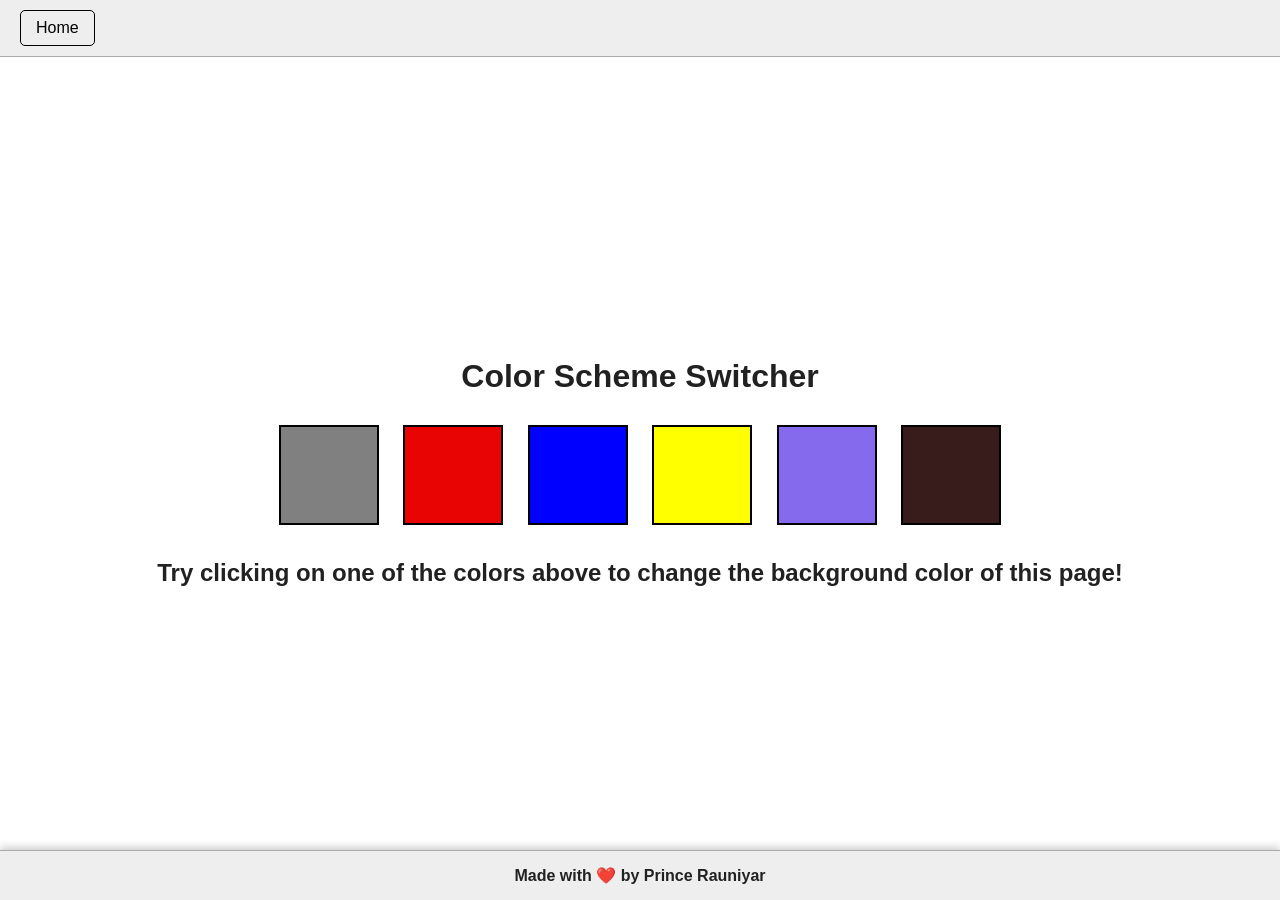
<file: 1-colorChanger/index.html>
<!DOCTYPE html>
<html lang="en">
<head>
  <meta charset="UTF-8" />
  <meta name="viewport" content="width=device-width, initial-scale=1.0" />
  <title>Color Scheme Switcher</title>
  <link rel="stylesheet" href="style.css" />
</head>
<body>

  <!-- NAVBAR -->
  <nav>
    <a href="../index.html" aria-current="page">Home</a>
  </nav>

  <!-- MAIN CONTENT -->
  <main class="canvas">
    <h1>Color Scheme Switcher</h1>

    <div class="buttons-container">
      <span class="button" id="grey"></span>
      <span class="button" id="red"></span>
      <span class="button" id="blue"></span>
      <span class="button" id="yellow"></span>
      <span class="button" id="purple"></span>
      <span class="button" id="brown"></span>
    </div>

    <h2>
      Try clicking on one of the colors above
      <span>to change the background color of this page!</span>
    </h2>
  </main>

  <!-- STICKY FOOTER -->
  <footer class="sticky-footer">
    Made with ❤️ by <strong>Prince Rauniyar</strong>
  </footer>

  <script src="chaiaurcode.js"></script>
</body>
</html>
</file>
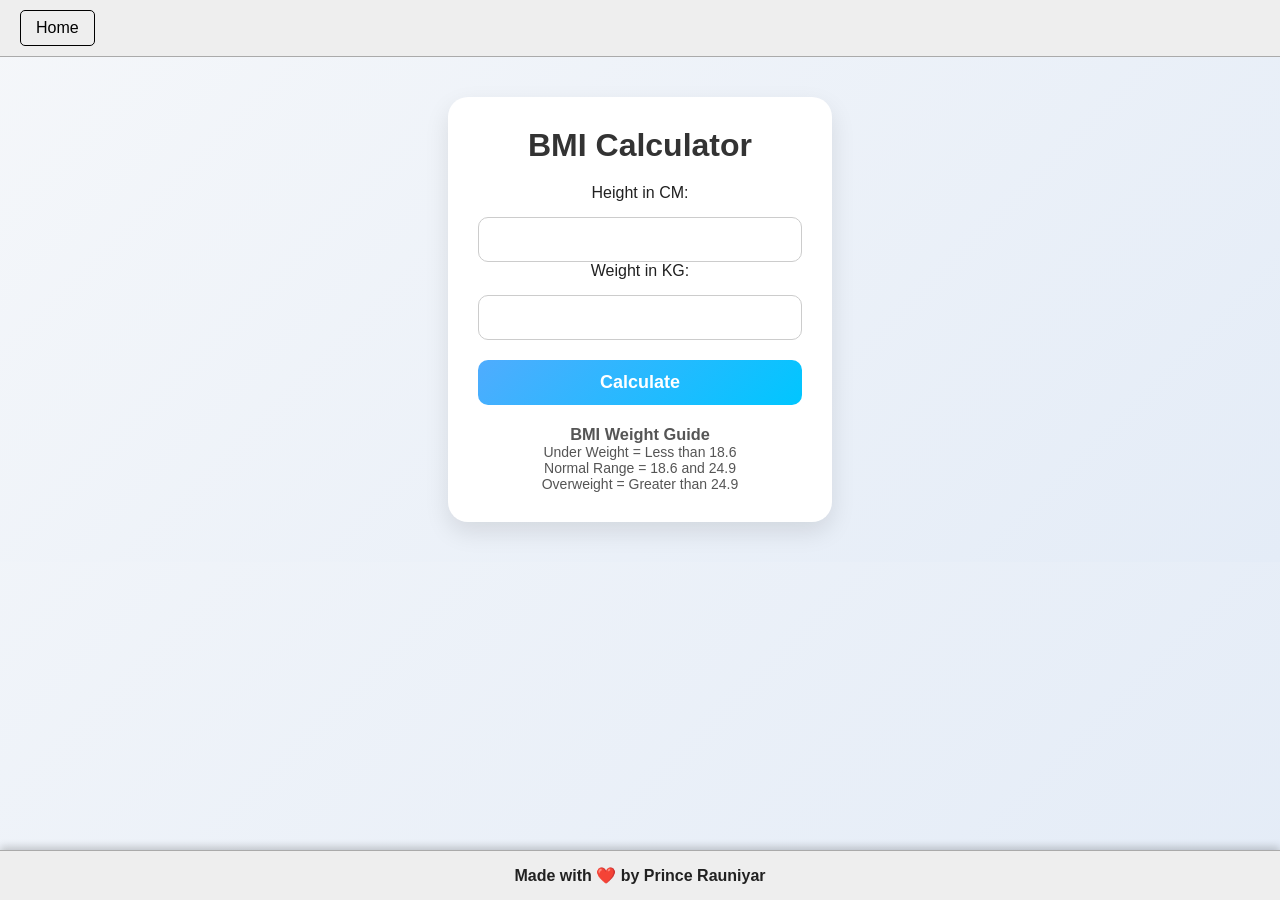
<file: 2-BMICalculator/index.html>
<!DOCTYPE html>
<html lang="en">
<head>
  <meta charset="UTF-8" />
  <meta name="viewport" content="width=device-width, initial-scale=1.0" />
  <title>BMI Calculator</title>
  <link rel="stylesheet" href="style.css" />
</head>
<body>

  <!-- NAVBAR -->
  <nav>
    <a href="../index.html" aria-current="page">Home</a>
  </nav>

  <!-- MAIN CONTENT -->
  <main class="container">
    <h1>BMI Calculator</h1>
    <form id="bmi-form">
      <p><label>Height in CM: </label><input type="text" id="height" /></p>
      <p><label>Weight in KG: </label><input type="text" id="weight" /></p>
      <button type="submit">Calculate</button>
      <div id="results"></div>
      <div id="weight-guide">
        <h3>BMI Weight Guide</h3>
        <p>Under Weight = Less than 18.6</p>
        <p>Normal Range = 18.6 and 24.9</p>
        <p>Overweight = Greater than 24.9</p>
      </div>
    </form>
  </main>

  <!-- STICKY FOOTER -->
  <footer class="sticky-footer">
    Made with ❤️ by <strong>Prince Rauniyar</strong>
  </footer>

  <script src="chaiaurcode.js"></script>
</body>
</html>
</file>
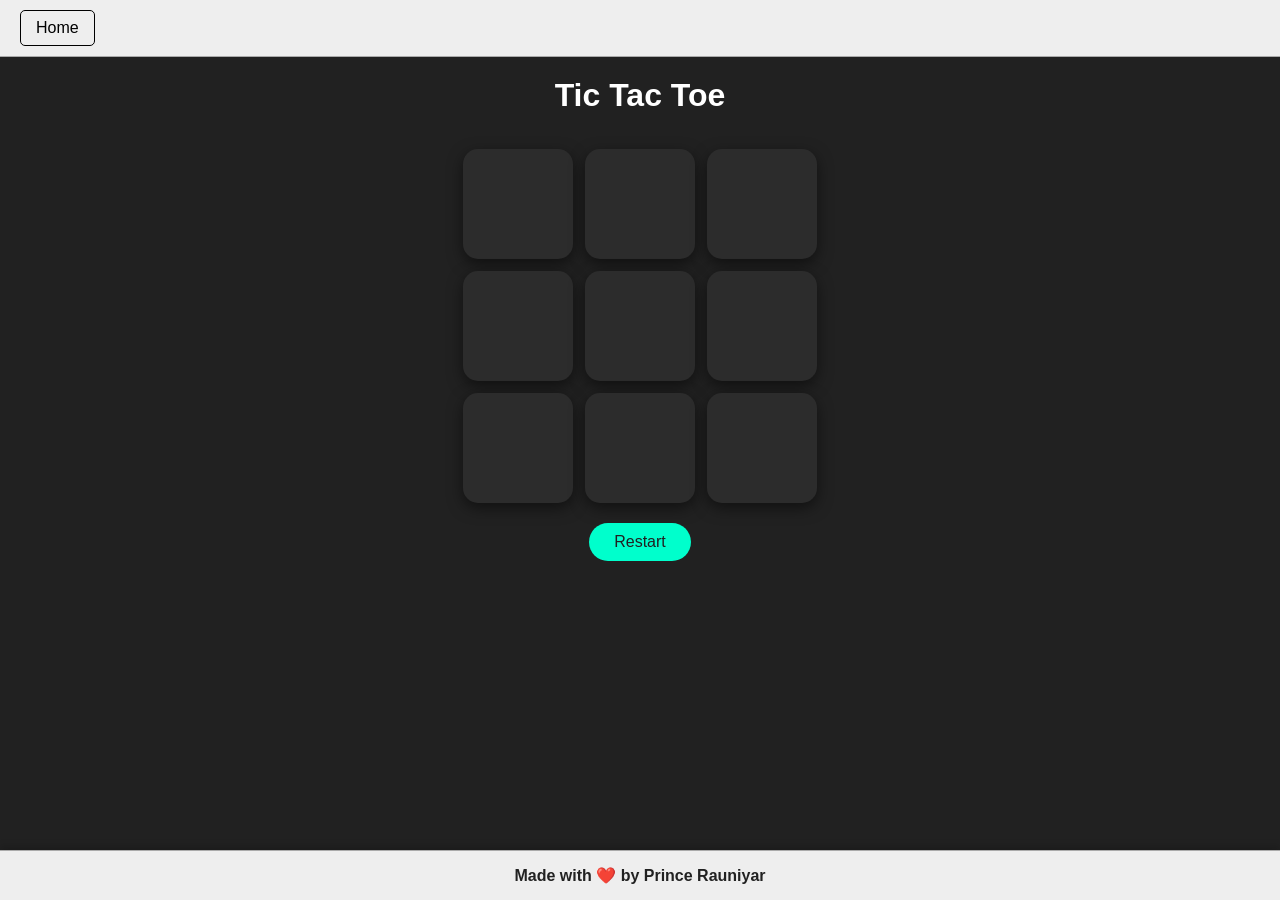
<file: 3-TicTocToe/index.html>
<!DOCTYPE html>
<html lang="en">
<head>
  <meta charset="UTF-8" />
  <meta name="viewport" content="width=device-width, initial-scale=1.0" />
  <title>Tic Tac Toe</title>
  <link rel="stylesheet" href="style.css" />
</head>
<body>

  <!-- NAVBAR -->
  <nav>
         <a href="../index.html" aria-current="page">Home</a>
  </nav>

  <!-- MAIN -->
  <main>
    <h1>Tic Tac Toe</h1>

    <!-- STATUS -->
    <div id="status"></div>

    <!-- BOARD -->
    <div class="board">
      <div class="cell" data-index="0"></div>
      <div class="cell" data-index="1"></div>
      <div class="cell" data-index="2"></div>
      <div class="cell" data-index="3"></div>
      <div class="cell" data-index="4"></div>
      <div class="cell" data-index="5"></div>
      <div class="cell" data-index="6"></div>
      <div class="cell" data-index="7"></div>
      <div class="cell" data-index="8"></div>
    </div>

    <!-- RESTART BUTTON -->
    <button id="restart">Restart</button>
  </main>

  <!-- STICKY FOOTER -->
  <footer class="sticky-footer">
    Made with ❤️ by <strong>Prince Rauniyar</strong>
  </footer>

  <!-- SCRIPT -->
  <script src="script.js"></script>
</body>
</html>
</file>
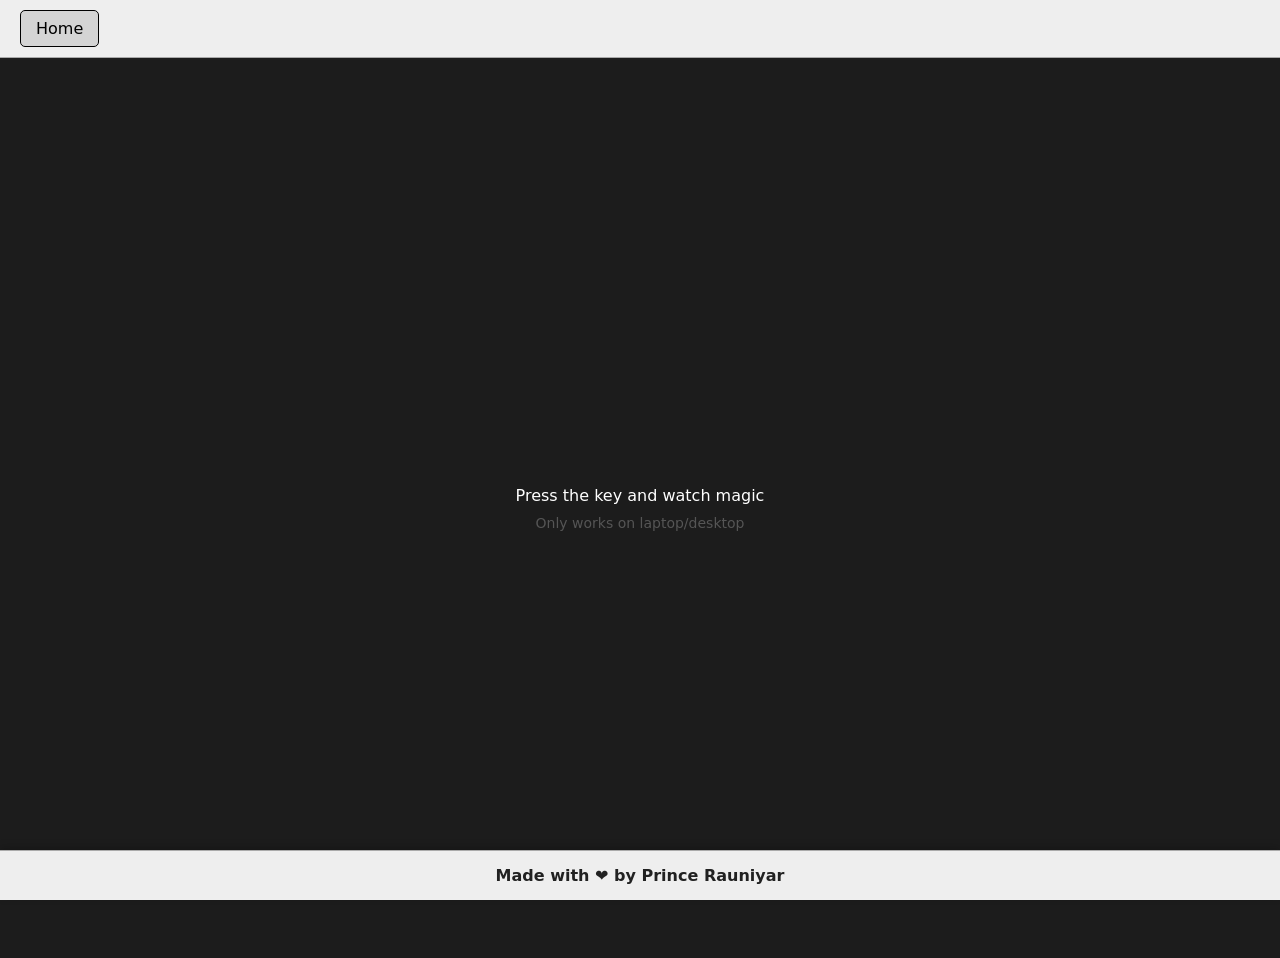
<file: 4-keyboard/index.html>
<!DOCTYPE html>
<html lang="en">
  <head>
    <meta charset="UTF-8" />
    <meta name="viewport" content="width=device-width, initial-scale=1.0" />
    <link rel="stylesheet" href="style.css" />
    <title>Event KeyCodes</title>
    <link rel="stylesheet" type="text/css" href="../styles.css" />
  </head>
  <body>
    <nav>
      <a href="/" aria-current="page">Home</a>
    </nav>
    <div class="project">
      <div id="insert">
        <div class="key">Press the key and watch magic</div>
        <p id="note">Only works on laptop/desktop </p>
      </div>
    </div>
  <footer class="sticky-footer">
    Made with ❤️ by <strong>Prince Rauniyar</strong>
  </footer>
    <script src="./chaiaurcode.js"></script>
  </body>
</html>
</file>
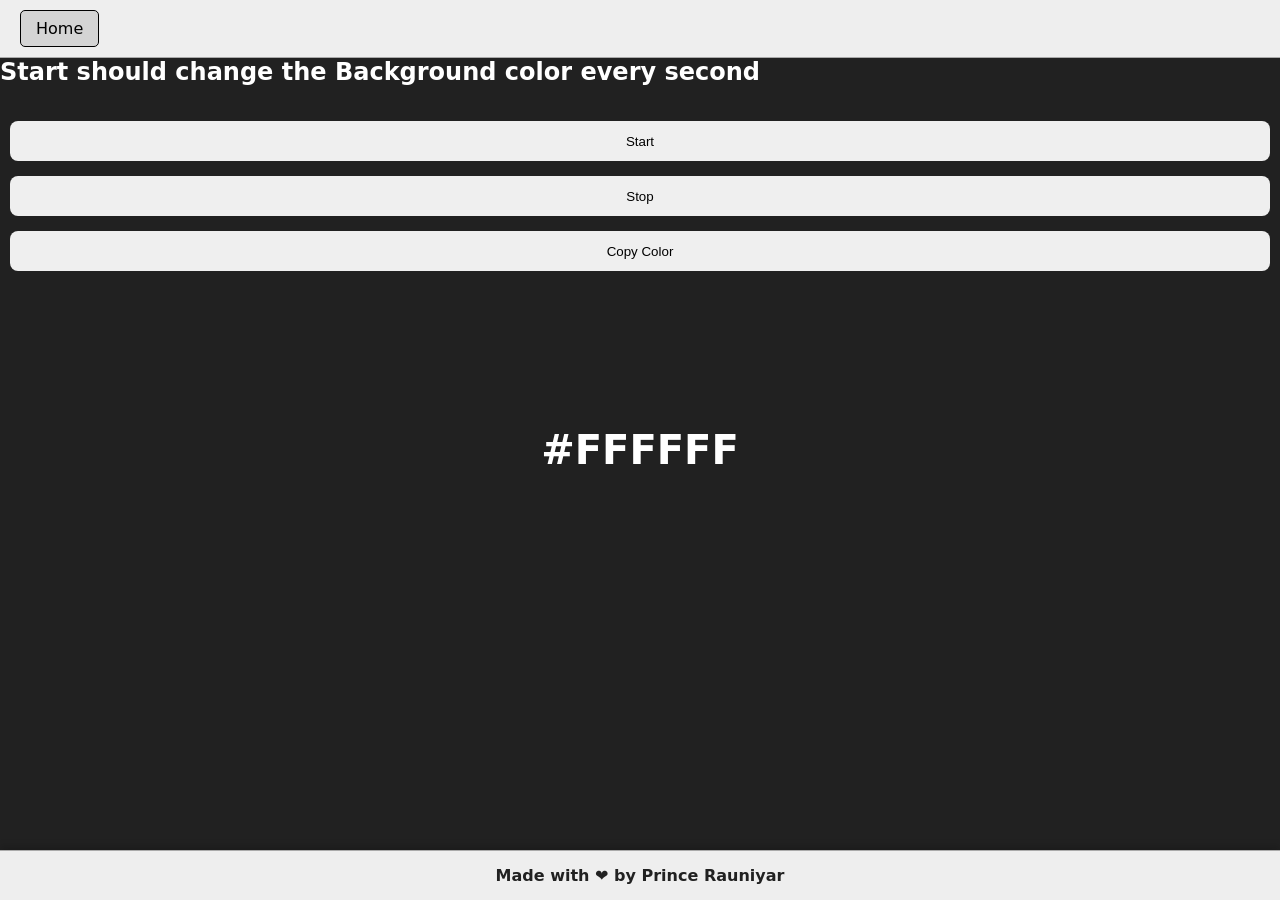
<file: 5-unlimitedColors/index.html>
<!DOCTYPE html>
<html lang="en">
  <head>
    <meta charset="UTF-8" />
    <meta name="viewport" content="width=device-width, initial-scale=1.0" />
    <meta http-equiv="X-UA-Compatible" content="ie=edge" />
    <title>colour changer</title>
    <link rel="stylesheet" href="style.css" />
    <link rel="stylesheet" href="../styles.css" />
  </head>
  <style>

</style>
  <body style="background-color: #212121; color: #fff">
    <nav>
      <a href="/" aria-current="page">Home</a>
    </nav>

    <h1><b>Start should change the Background color every second</b></h1>
    <button id="start">Start</button>
    <button id="stop">Stop</button>
    <h2 id="colorCode">#FFFFFF</h2>
<button id="copy">Copy Color</button>

 <footer class="sticky-footer">
    Made with ❤️ by <strong>Prince Rauniyar</strong>
  </footer>

    <script src="chaiaurcode.js"></script>
  </body>
</html>
</file>
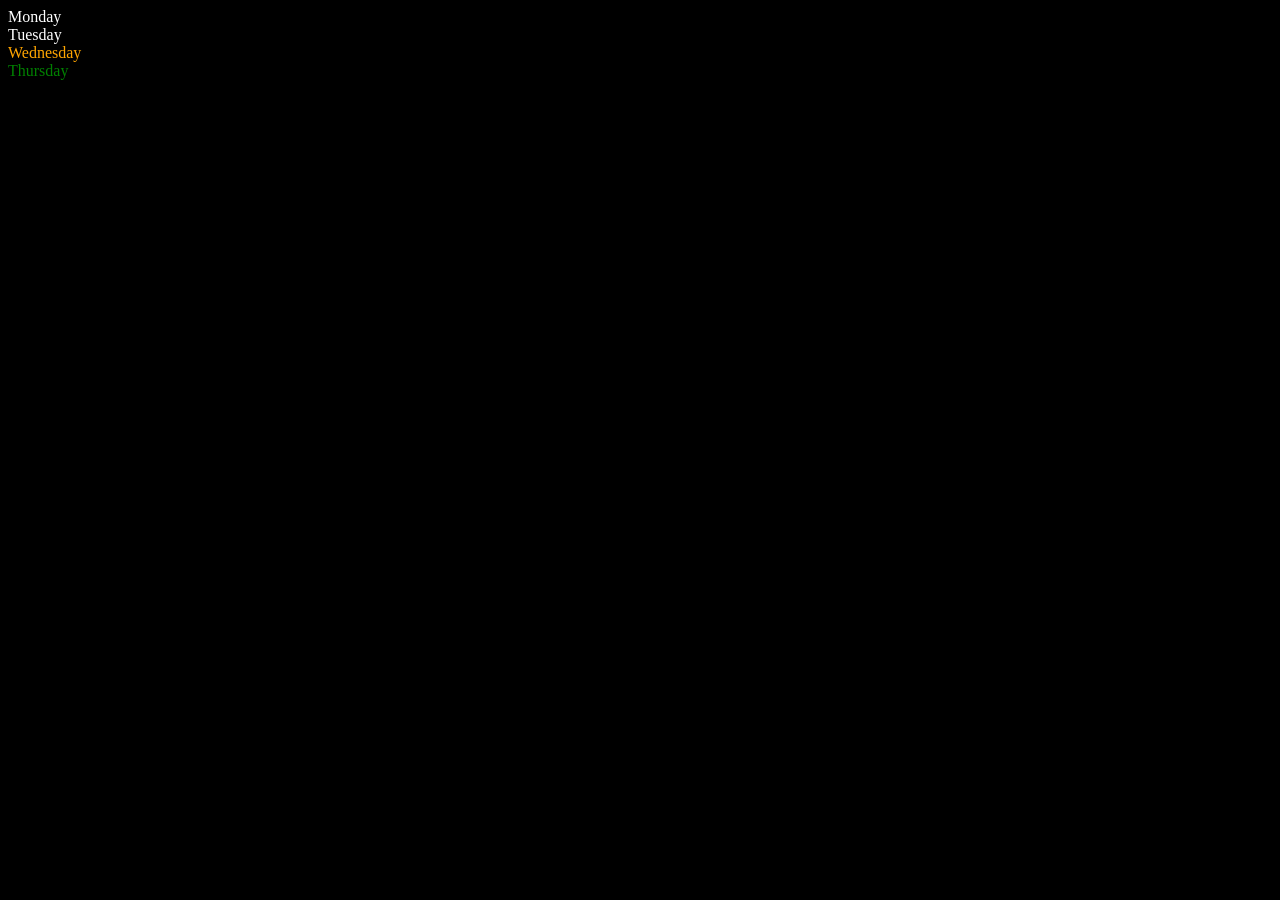
<file: DOM/accessing_dom_element.html>
<!DOCTYPE html>
<html lang="en">
<head>
  <meta charset="UTF-8">
  <meta name="viewport" content="width=device-width, initial-scale=1.0">
  <title>DOM| Chai aur Code</title>
</head>
<body style ="background-color: black;color: white;">
  <div class="parent">
  <div class="day">Monday</div>
  <div class="day">Tuesday</div>
  <div class="day">Wednesday</div>
  <div class="day">Thursday</div>
 </div>
</body>
<script>
  const parent = document.querySelector('.parent')
  // console.log(parent)
  // console.log(parent.children)
  // console.log(parent.children[0].innerHTML);
  // for (let i = 0; i < parent.children.length; i++) {
  //   console.log(parent.children[i].innerHTML);

    parent.children[2].style.color ="orange";
    parent.lastElementChild.style.color = "green";

    console.log(parent.firstElementChild);
    
    const dayOne = document.querySelector('.day')
    console.log(dayOne);
    console.log(dayOne.parentElement);
    console.log(dayOne.nextElementSibling);
// how many nodes in the parent nodes 
    console.log("Nodes: ", parent.childNodes);
    
  </script>
</html>
</file>
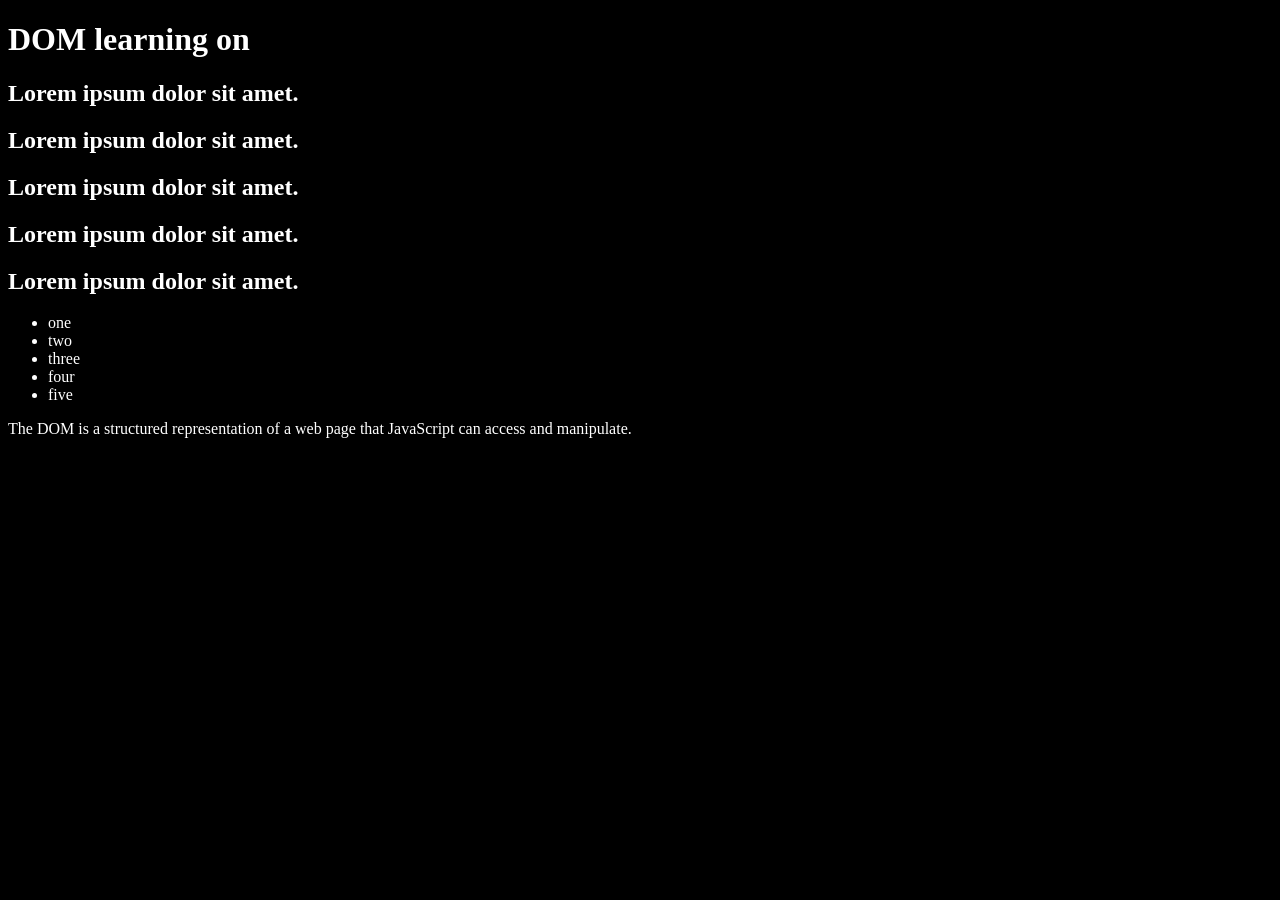
<file: DOM/DOM_learning.html>
<!DOCTYPE html>
<html lang="en">
<head>
  <meta charset="UTF-8">
  <title>DOM Learning</title>
</head>
<style>
  .bg-black{
    background-color: black;
    color: white;
  }
</style>
<body class = "bg-black">
  <div>
  <h1 id = "title" class="heading">DOM learning on <span style = "display: none;"> CHAI AUR CODE</span></h1>
  <h2>Lorem ipsum dolor sit amet.
  </h2>
   <h2>Lorem ipsum dolor sit amet.
  </h2>
   <h2>Lorem ipsum dolor sit amet.
  </h2>
   <h2>Lorem ipsum dolor sit amet.
  </h2>
   <h2>Lorem ipsum dolor sit amet.
  </h2>
  <ul>
    <li id = "list" class = "listitem">one</li>
    <li id = "list" class = "listitem">two</li>
    <li id = "list" class = "listitem">three</li>
    <li id = "list" class = "listitem">four</li>
    <li id = "list" class = "listitem">five</li>
  </ul>
  <p >The DOM is a structured representation of a web page that JavaScript can access and manipulate.</p>
  </div>
</body>
</html>
</file>
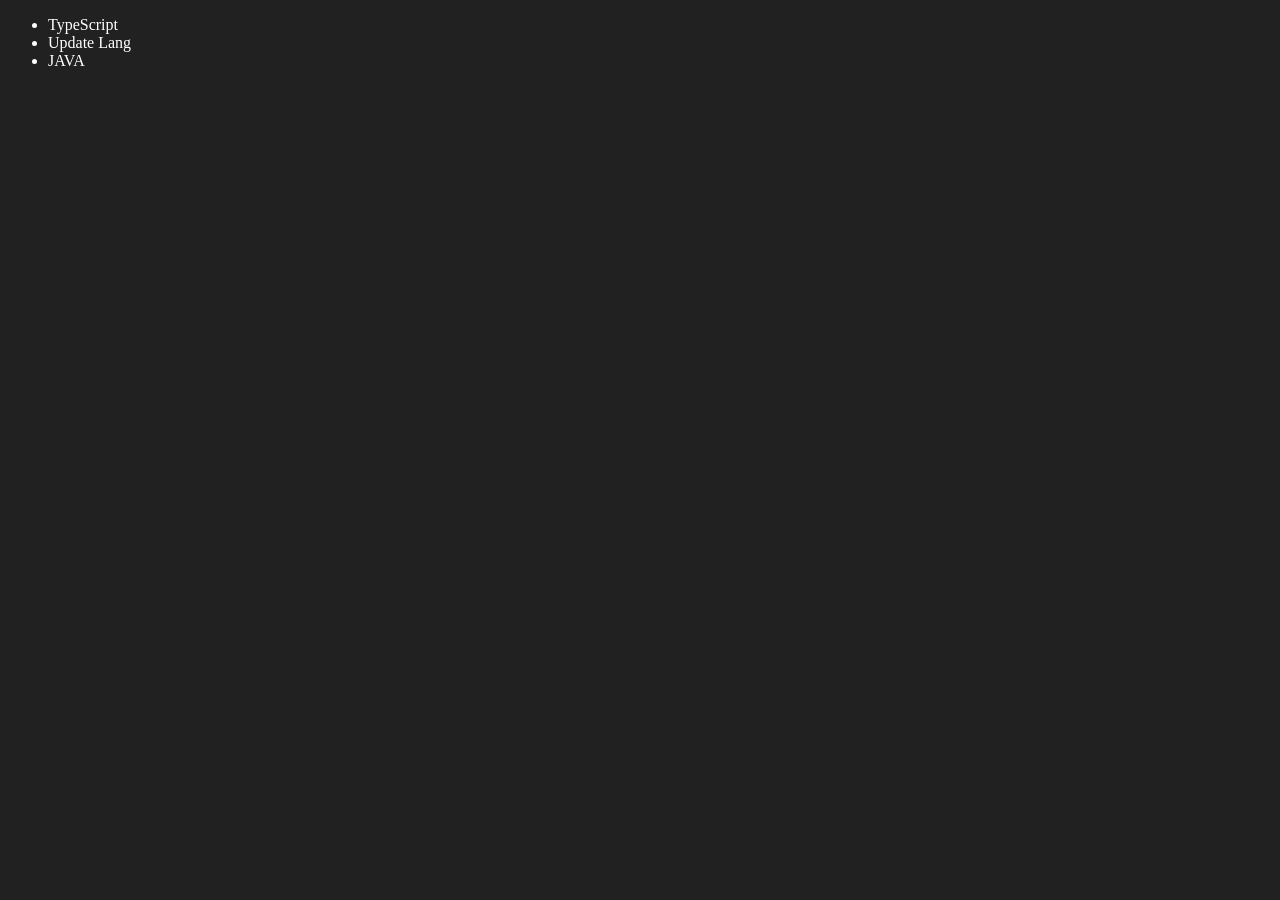
<file: DOM/Edit_remove_element.html>
<!DOCTYPE html>
<html lang="en">
<head>
  <meta charset="UTF-8">
  <meta name="viewport" content="width=device-width, initial-scale=1.0">
  <title>DOM | chai aur code</title>
</head>
<body style = "background-color: #212121;  color:white;">
  <ul class="language">
    <li>Javascript</li>
  </ul>
</body>
<script>
  function  addlanguage(langName){
    const li = document.createElement('li')
    li.innerHTML = `${langName}`
    document.querySelector('.language').appendChild(li)
  }
  addlanguage("python")
   addlanguage("JAVA")

   function addOptiLanguage(LangName){
    const li = document.createElement
    ('li')  
    li.appendChild( document.createTextNode(langName)) 
  // const addText = document.createTextNode(langName)
  // li.appendChild(addText) 

  document.querySelector('.language').appendChild(li)
}

addlanguage('golang');

// Edit
const secondLang = document.querySelector("li:nth-child(2)");
// secondLang.innerHTML = "UPDATE Lang (Python)"


const newli = document.createElement('li')
newli.textContent = "Update Lang"
secondLang.replaceWith(newli)

// edit

const FirstLang = document.querySelector("li:first-child")
FirstLang.outerHTML = '<li>TypeScript</li>' 


// remove
const lastlang = document.querySelector('li:last-child')
lastlang.remove()
</script>
</html>
</file>
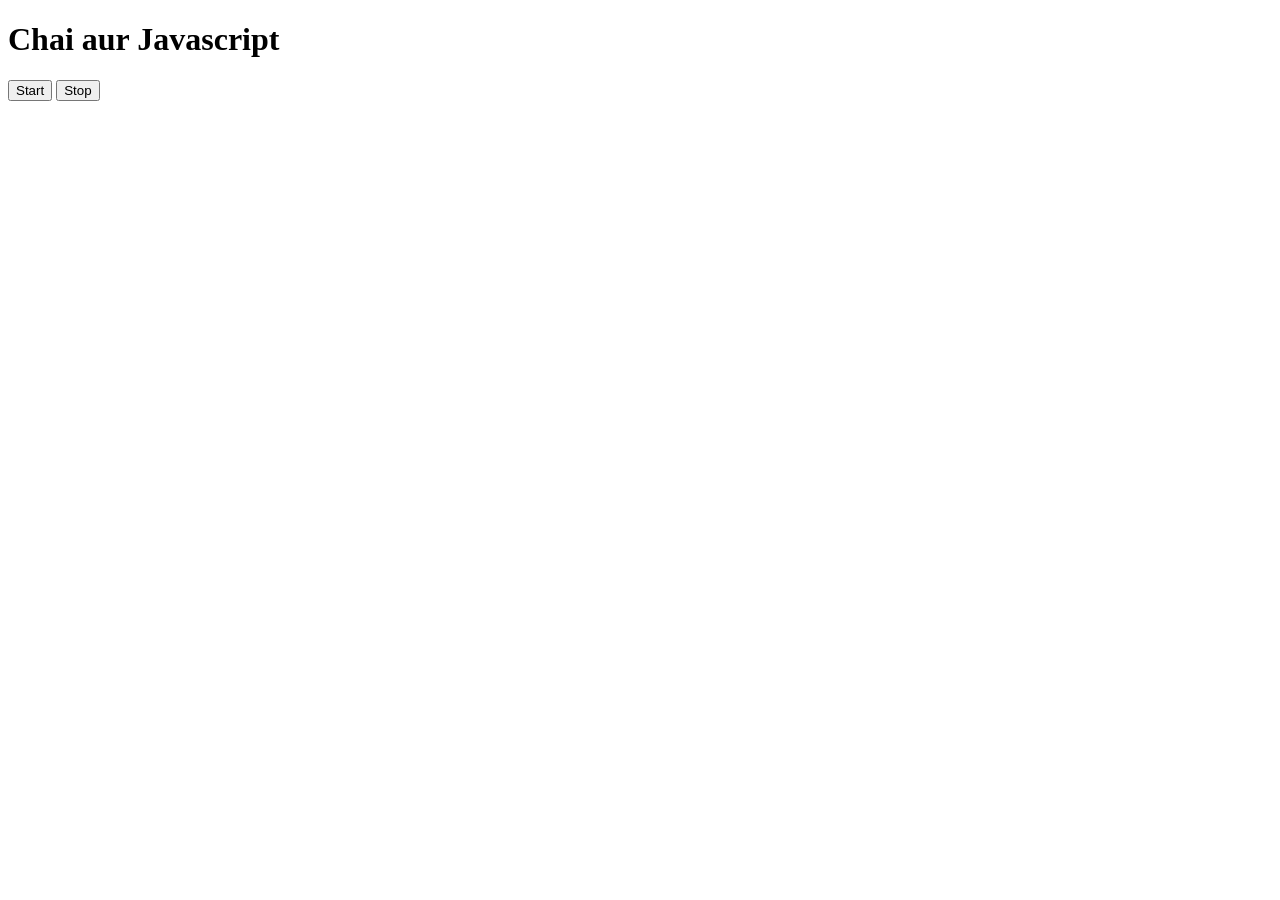
<file: Events/indexthree.html>
<!DOCTYPE html>
<html lang="en">
<head>
    <meta charset="UTF-8">
    <meta name="viewport" content="width=device-width, initial-scale=1.0">
    <title>Start Stop Interval</title>
</head>
<body>
    <h1>Chai aur Javascript</h1>
    <button id="start">Start</button>
    <button id="stop">Stop</button>
</body>
<script>
    const sayDate = function() {
        console.log("Prince", Date.now());
    }

    let intervalId = null; // interval store karne ke liye

    document.querySelector('#start').addEventListener('click', function() {
        if (!intervalId) { // duplicate interval na bane
            intervalId = setInterval(sayDate, 1000);
        }
    });

    document.querySelector('#stop').addEventListener('click', function() {
        clearInterval(intervalId);
        intervalId = null; // reset
    });

        document.querySelector('#start').addEventListener('click', function(e) {
        console.log("Clicked:", e.target.id); // start
    });

    document.querySelector('#stop').addEventListener('click', function(e) {
        console.log("Clicked:", e.target.id); // stop
    });

</script>
</html>
</file>
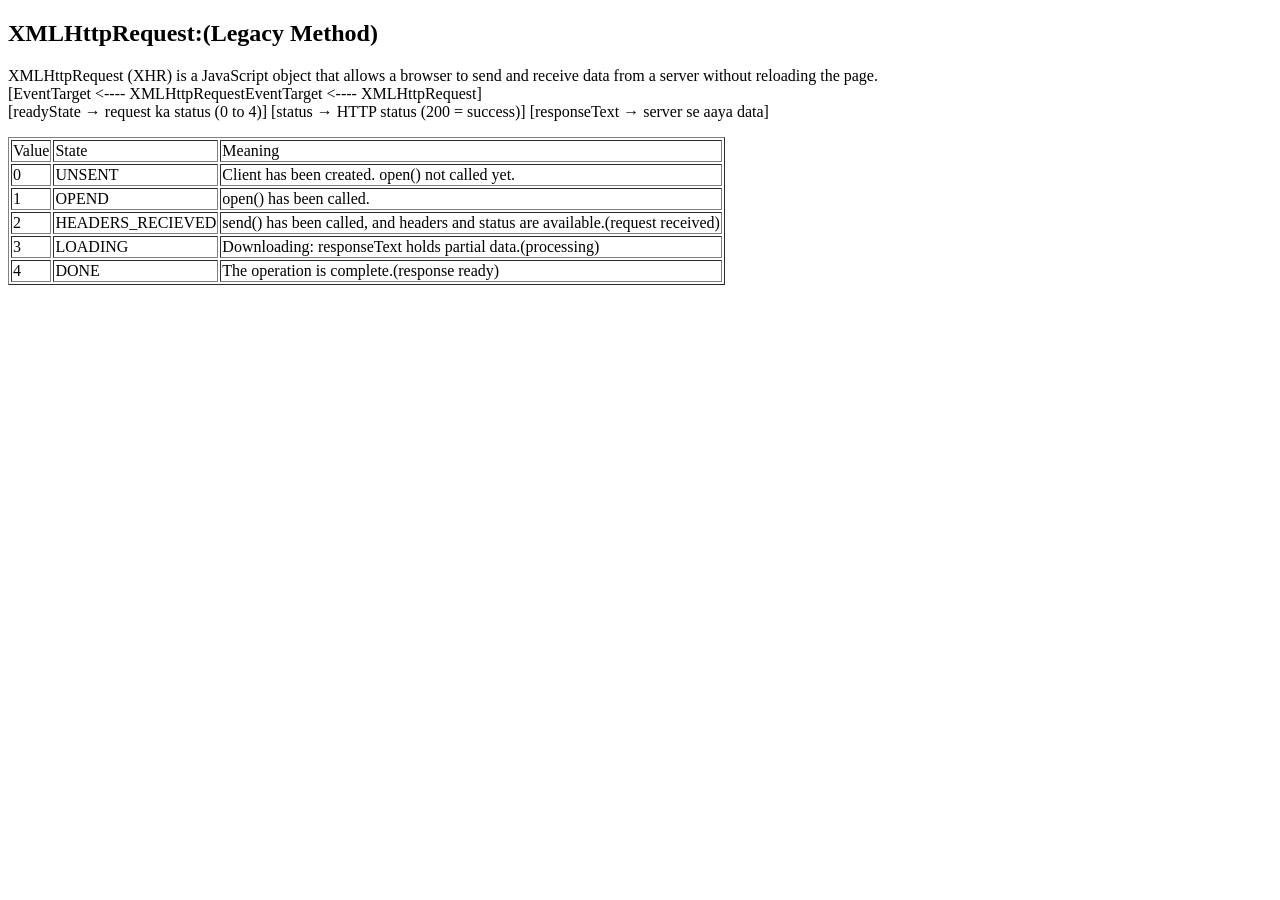
<file: js_advance/json_apiconcept.html>
<!DOCTYPE html>
<html lang="en">

<head>
  <meta charset="UTF-8">
  <meta name="viewport" content="width=device-width, initial-scale=1.0">
  <title>API handling</title>
  <h2>
    XMLHttpRequest:(Legacy Method)
  </h2>
  <p>XMLHttpRequest (XHR) is a JavaScript object that allows a browser to send and receive data from a server without
    reloading the page.<br>[EventTarget
    <---- XMLHttpRequestEventTarget <---- XMLHttpRequest]<br>[readyState → request ka status (0 to 4)]
      [status → HTTP status (200 = success)]
      [responseText → server se aaya data]
  </p>
</head>
<table border=1>
  <tr>
    <td>Value</td>
    <td>State</td>
    <td>Meaning</td>
  </tr>
  <tr>
    <td>0</td>
    <td>UNSENT</td>
    <td>Client has been created. open() not called yet.</td>
  </tr>
  <tr>
    <td>1</td>
    <td>OPEND</td>
    <td>open() has been called.</td>
  </tr>
  <tr>
    <td>2</td>
    <td>HEADERS_RECIEVED</td>
    <td>send() has been called, and headers and status are available.(request received)</td>
  </tr>
  <tr>
    <td>3</td>
    <td>LOADING</td>
    <td>Downloading: responseText holds partial data.(processing)</td>
  </tr>
  <tr>
    <td>4</td>
    <td>DONE</td>
    <td>The operation is complete.(response ready)</td>
  </tr>
</table>

<body>
  <script>
    const requestUrl = 'https://api.github.com/users/rauniyarprince'
    const xhr = new XMLHttpRequest();
    xhr.open('GET', requestUrl)// Two Parameters(metod,urlstring)
    xhr.onreadystatechange = function () {
      console.log(xhr.readyState);
      if (xhr.readyState === 4) {
        const data = JSON.parse(this.responseText) // store and shows text in object
        console.log(data)
         console.log("Name:", data.name)
          console.log("ID:",data.id)
           console.log("Location:",data.location)


      }
    }
    xhr.send() // call manually xhr 
  </script 
</body>
</html>
</file>
<file: 1-colorChanger/style.css>
/* RESET */
* {
  margin: 0;
  padding: 0;
  box-sizing: border-box;
}

html, body {
  height: 100%;
  font-family: sans-serif;
  background: #fff;
  color: #212121;
}

/* NAVBAR */
nav {
  display: flex;
  align-items: center;
  justify-content: flex-start;
  padding: 10px 20px;
  border-bottom: 1px solid #aaa;
  background-color: #eee;
}

nav a {
  text-decoration: none;
  padding: 8px 15px;
  border: 1px solid black;
  border-radius: 5px;
  color: black;
  transition: 0.3s;
}

nav a:hover {
  background-color: #212121;
  color: white;
}

/* MAIN CONTENT */
main.canvas {
  display: flex;
  flex-direction: column;
  align-items: center;
  justify-content: center;
  text-align: center;
  padding: 40px 20px;
  min-height: calc(100vh - 70px); /* adjust according to nav + footer height */
}

/* BUTTONS */
.buttons-container {
  margin: 20px 0;
}

.button {
  width: 100px;
  height: 100px;
  border: 2px solid black;
  display: inline-block;
  margin: 10px;
  cursor: pointer;
  transition: transform 0.2s;
}

.button:hover {
  transform: scale(1.1);
}

/* COLORS */
#grey { background: grey; }
#red { background: rgb(233, 4, 4); }
#blue { background: blue; }
#yellow { background: yellow; }
#purple { background: rgb(133, 106, 237); }
#brown { background: rgb(56, 27, 27); }

/* FOOTER - FIXED & RESPONSIVE */
.sticky-footer {
  position: fixed;
  bottom: 0;
  left: 0;
  width: 100%;
  padding: 15px 0;
  background-color: #eee;
  color: #212121;
  text-align: center;
  font-weight: bold;
  border-top: 1px solid #aaa;
  box-shadow: 0 -3px 8px rgba(0,0,0,0.2);
  z-index: 999; /* ensures footer is always on top */
}
</file>
<file: 2-BMICalculator/style.css>
/* RESET */
* {
  margin: 0;
  padding: 0;
  box-sizing: border-box;
}

html, body {
  min-height: 100%;
  font-family: 'Poppins', sans-serif;
  display: flex;
  flex-direction: column;
  background: linear-gradient(135deg, #f5f7fa, #e4ecf7);
  color: #212121;
}

/* NAVBAR */
nav {
  display: flex;
  align-items: center;
  justify-content: flex-start;
  padding: 10px 20px;
  border-bottom: 1px solid #aaa;
  background-color: #eee;
}

nav a {
  text-decoration: none;
  padding: 8px 15px;
  border: 1px solid black;
  border-radius: 5px;
  color: black;
  transition: 0.3s;
}

nav a:hover {
  background-color: #4facfe;
  color: white;
}

/* MAIN CONTENT */
main.container {
  flex: 1; /* footer ke liye space push karta hai */
  max-width: 420px;
  margin: 40px auto;
  padding: 30px;
  background: #ffffff;
  border-radius: 20px;
  box-shadow: 0 10px 25px rgba(0,0,0,0.1);
  text-align: center;
}

h1 {
  margin-bottom: 20px;
  color: #333;
}

input[type="text"] {
  width: 100%;
  height: 45px;
  margin-top: 15px;
  border-radius: 10px;
  border: 1px solid #ccc;
  padding: 10px;
  font-size: 16px;
  outline: none;
}

input[type="text"]:focus {
  border-color: #4facfe;
  box-shadow: 0 0 6px rgba(79, 172, 254, 0.3);
}

/* BUTTON */
button {
  width: 100%;
  height: 45px;
  margin-top: 20px;
  border: none;
  border-radius: 10px;
  font-size: 18px;
  font-weight: 600;
  cursor: pointer;
  transition: 0.3s;
  background: linear-gradient(135deg, #4facfe, #00c6ff);
  color: #fff;
}

button:hover {
  transform: translateY(-2px);
  box-shadow: 0 5px 15px rgba(79, 172, 254, 0.4);
}

/* RESULT */
#results {
  margin-top: 20px;
  font-size: 28px;
  font-weight: bold;
  color: #4facfe;
}

/* WEIGHT GUIDE */
#weight-guide {
  margin-top: 20px;
  font-size: 14px;
  color: #555;
}

/* FOOTER (scroll ke saath) */
.sticky-footer {
  position: fixed;
  bottom: 0;
  left: 0;
  width: 100%;
  padding: 15px 0;
  background-color: #eee;
  color: #212121;
  text-align: center;
  font-weight: bold;
  border-top: 1px solid #aaa;
  box-shadow: 0 -3px 8px rgba(0,0,0,0.2);
  z-index: 999; /* ensures footer is always on top */
}
</file>
<file: 3-TicTocToe/style.css>
/* RESET */
* {
  margin: 0;
  padding: 0;
  box-sizing: border-box;
}

/* BODY */
body {
  font-family: sans-serif;
  text-align: center;
  background: #212121;
  color: white;
  min-height: 100vh;
  display: flex;
  flex-direction: column;
}

/* NAVBAR */
nav {
  display: flex;
  align-items: center;
  justify-content: space-between;
  padding: 10px 20px;
  border-bottom: 1px solid #aaa;
  background-color: #eee;
}

.logo {
  font-size: 24px;
  font-weight: bold;
  color: #212121;
}

nav a {
  text-decoration: none;
  padding: 8px 15px;
  border: 1px solid black;
  border-radius: 5px;
  color: black;
  transition: 0.3s;
}

nav a:hover {
  background-color: #212121;
  color: white;
}

/* MAIN */
main {
  flex: 1; /* pushes footer to bottom */
  display: flex;
  flex-direction: column;
  align-items: center;
  padding: 20px 0;
}

/* TITLE */
h1 {
  font-size: 2rem;
  margin-bottom: 20px;
}

/* BOARD */
.board {
  display: grid;
  grid-template-columns: repeat(3, 110px);
  gap: 12px;
  justify-content: center;
}

/* CELLS */
.cell {
  width: 110px;
  height: 110px;
  background: #2c2c2c;
  border-radius: 15px;
  font-size: 2.5rem;
  display: flex;
  align-items: center;
  justify-content: center;
  cursor: pointer;
  transition: 0.3s;
  box-shadow: 0 5px 15px rgba(0,0,0,0.5);
}

.cell.x {
  color: #00ffcc;
  text-shadow: 0 0 10px #00ffcc;
}

.cell.o {
  color: #ff4d6d;
  text-shadow: 0 0 10px #ff4d6d;
}

.cell:hover {
  transform: scale(1.08);
  background: #3a3a3a;
}

/* STATUS */
#status {
  margin-top: 15px;
  font-size: 18px;
  color: #ffd369;
}

/* BUTTON */
button {
  margin-top: 20px;
  padding: 10px 25px;
  border: none;
  border-radius: 25px;
  background: #00ffcc;
  color: #212121;
  font-size: 16px;
  cursor: pointer;
  transition: 0.3s;
}

button:hover {
  background: #00ccaa;
  transform: scale(1.1);
}

/* FOOTER */
.sticky-footer {
  position: fixed;
  bottom: 0;
  left: 0;
  width: 100%;
  padding: 15px 0;
  background-color: #eee;
  color: #212121;
  text-align: center;
  font-weight: bold;
  border-top: 1px solid #aaa;
  box-shadow: 0 -3px 8px rgba(0,0,0,0.2);
  z-index: 999; /* ensures footer is always on top */
}

/* RESPONSIVE */
@media (max-width: 500px) {
  .board {
    grid-template-columns: repeat(3, 80px);
    gap: 8px;
  }

  .cell {
    width: 80px;
    height: 80px;
    font-size: 2rem;
  }

  button {
    padding: 8px 20px;
    font-size: 14px;
  }

  h1 {
    font-size: 1.5rem;
  }
}
</file>
<file: 4-keyboard/style.css>
table,
th,
td {
  border: 1px solid #e7e7e7;
}

.project {
  background-color: #1c1c1c;
  color: #ffffff;
  display: flex;
  align-items: center;
  justify-content: center;
  text-align: center;
  height: 100vh;
}

#note {
  text-align: center;
  margin-top: 10px;
  font-size: 14px;
  color: #555;
}

.color {
  color: aliceblue;
  display: flex;
  flex-direction: row;
}

.sticky-footer {
  position: fixed;
  bottom: 0;
  left: 0;
  width: 100%;
  padding: 15px 0;
  background-color: #eee;
  color: #212121;
  text-align: center;
  font-weight: bold;
  border-top: 1px solid #aaa;
  box-shadow: 0 -3px 8px rgba(0, 0, 0, 0.2);
  z-index: 999;
  /* ensures footer is always on top */
}
</file>
<file: styles.css>
/* RESET */
* {
  box-sizing: border-box;
  margin: 0;
  padding: 0;
}

/* BODY */
body {
  font-family: system-ui, sans-serif;
  color: black;
  background-color: white;

  display: flex;
  flex-direction: column;
  min-height: 100vh; /* ensures footer at bottom */
}

/* NAVBAR */
nav {
  display: flex;
  align-items: center;
  justify-content: space-between;
  padding: 10px 20px;
  border-bottom: 1px solid #aaa;
  background-color: #eee;
}

.logo {
  font-size: 24px;
  font-weight: bold;
  color: #212121;
  margin: 0;
  letter-spacing: 1px;
}

nav a {
  text-decoration: none;
  padding: 8px 15px;
  border: 1px solid black;
  border-radius: 5px;
  color: black;
  transition: 0.3s;
}

nav a[aria-current='page'] {
  background-color: #d4d4d4;
}

nav a:hover {
  background-color: #212121;
  color: white;
}

/* MAIN CONTENT */
main {
  flex: 1; /* takes remaining space, pushes footer to bottom */
  padding: 1rem;
  display: flex;
  flex-direction: column;
  align-items: center;
}

/* HEADING */
h1 {
  font-weight: bold;
  font-size: 1.5rem;
  margin-bottom: 20px;
}

/* PROJECT SECTION */
.projects {
  display: flex;
  flex-direction: column;
  width: 100%;
  max-width: 500px;
}

/* PROJECT LINKS */
.project-link {
  background-color: #fff;
  padding: 10px 30px;
  border-radius: 8px;
  color: #212121;
  text-decoration: none;
  border: 2px solid #212121;
  margin-top: 10px;
  transition: 0.3s;
  text-align: center;
}

/* HOVER EFFECT */
.project-link:hover {
  background-color: #212121;
  color: #fff;
}

/* STICKY FOOTER */
.sticky-footer {
  position: fixed;
  bottom: 0;
  left: 0;
  width: 100%;
  padding: 15px 0;
  background-color: #eee;
  color: #212121;
  text-align: center;
  font-weight: bold;
  border-top: 1px solid #aaa;
  box-shadow: 0 -3px 8px rgba(0,0,0,0.2);
  z-index: 999; /* ensures footer is always on top */
}
/* RESPONSIVE */
@media (max-width: 500px) {
  h1 {
    font-size: 1.3rem;
  }

  .project-link {
    padding: 10px 15px;
    font-size: 14px;
  }

  nav {
    padding: 10px 15px;
  }

  nav a {
    padding: 6px 10px;
    font-size: 14px;
  }
}
</file>
<file: 5-unlimitedColors/style.css>
* {
  margin: 0;
  padding: 0;
  box-sizing: border-box;
}

body {
  font-family: sans-serif;
  background-color: #f5f5f5;
  color: #212121;
  height: 100vh;
  margin: 0;
  position: relative;
}

nav {
  padding: 10px 20px;
  background-color: #eee;
}

nav a {
  text-decoration: none;
  margin-right: 10px;
  padding: 5px 10px;
  border: 1px solid black;
  color: black;
}

.container {
  max-width: 400px;
  margin: 50px auto;
  padding: 20px 15px;
  background: white;
  text-align: center;
  border: 1px solid #ccc;
}

input {
  width: 100%;
  height: 40px;
  margin-top: 10px;
  padding: 8px;
}

#colorCode {
  position: absolute;
  top: 50%;
  left: 50%;
  transform: translate(-50%, -50%);
  font-size: 40px;
  font-weight: bold;
}

button {
  width: calc(100% - 20px);
  height: 40px;
  margin: 15px 10px 0;
  cursor: pointer;
  border-radius: 8px;
  border: none;
}

button:hover {
  background: #4facfe;
  transform: translateY(-3px);
  box-shadow: 0 5px 15px rgba(0, 0, 0, 0.3);
}

#results {
  margin-top: 15px;
  font-size: 24px;
}

#weight-guide {
  margin-top: 15px;
  font-size: 14px;
}

.sticky-footer {
  position: fixed;
  bottom: 0;
  left: 0;
  width: 100%;
  padding: 15px 0;
  background-color: #eee;
  color: #212121;
  text-align: center;
  font-weight: bold;
  border-top: 1px solid #aaa;
  box-shadow: 0 -3px 8px rgba(0, 0, 0, 0.2);
  z-index: 999;
}
</file>
